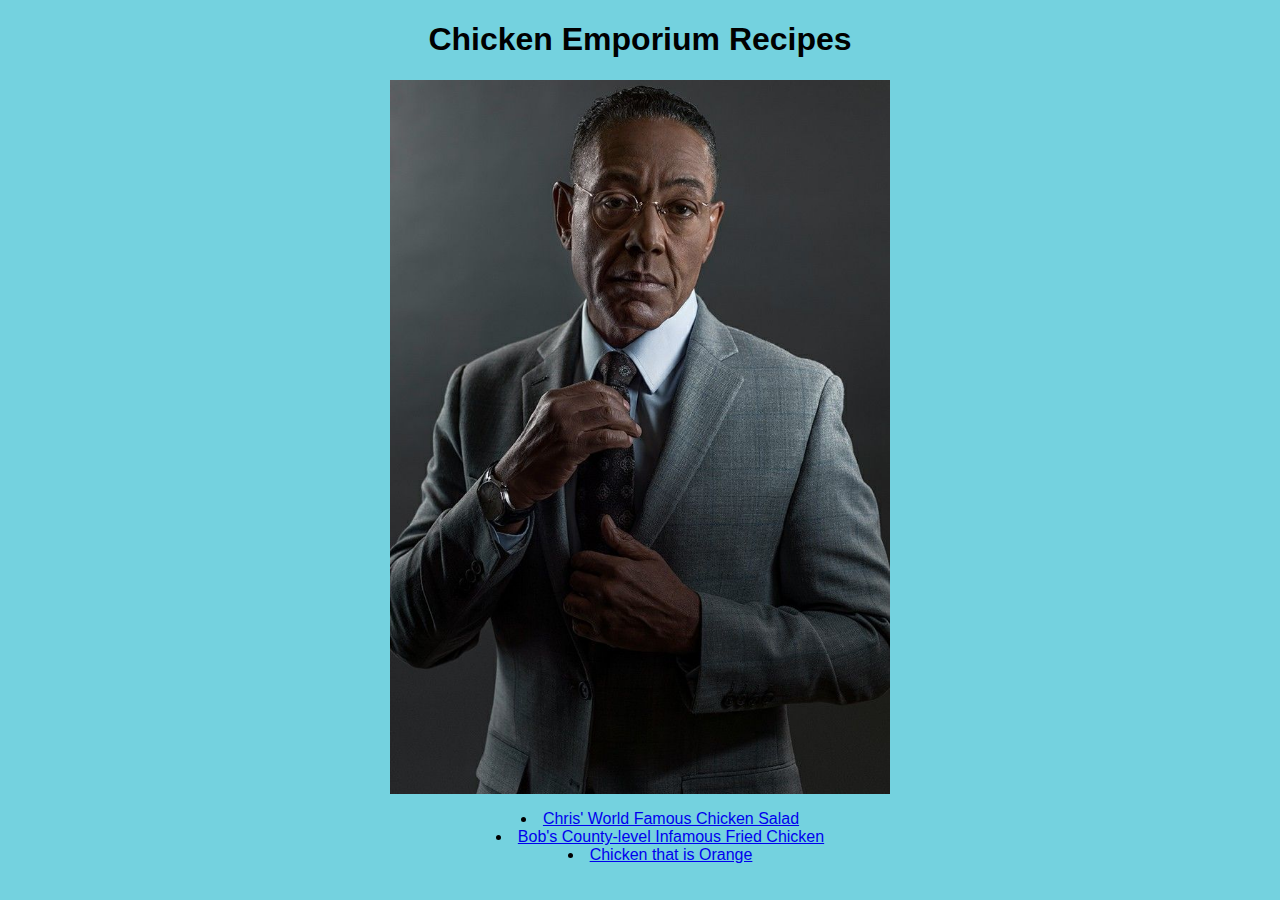
<file: index.html>
<!DOCTYPE html>
<html lang="en">
<head>
    <meta charset="UTF-8">
    <meta http-equiv="X-UA-Compatible" content="IE=edge">
    <meta name="viewport" content="width=device-width, initial-scale=1.0">
    <link rel="stylesheet" href="styles.css">
    <title>Odin Recipes</title>
</head>
<body>
    <h1>Chicken Emporium Recipes</h1>
    <img src="./images/gusfrig.jpg" class="header-image">
    <ul>
        <li><a href="./recipes/chicken-salad.html">Chris' World Famous Chicken Salad</a></li>
        <li><a href="./recipes/fried-chicken.html">Bob's County-level Infamous Fried Chicken</a></li>
        <li><a href="./recipes/orange-chicken.html">Chicken that is Orange</a></li>
    </ul>
</body>
</html>
</file>
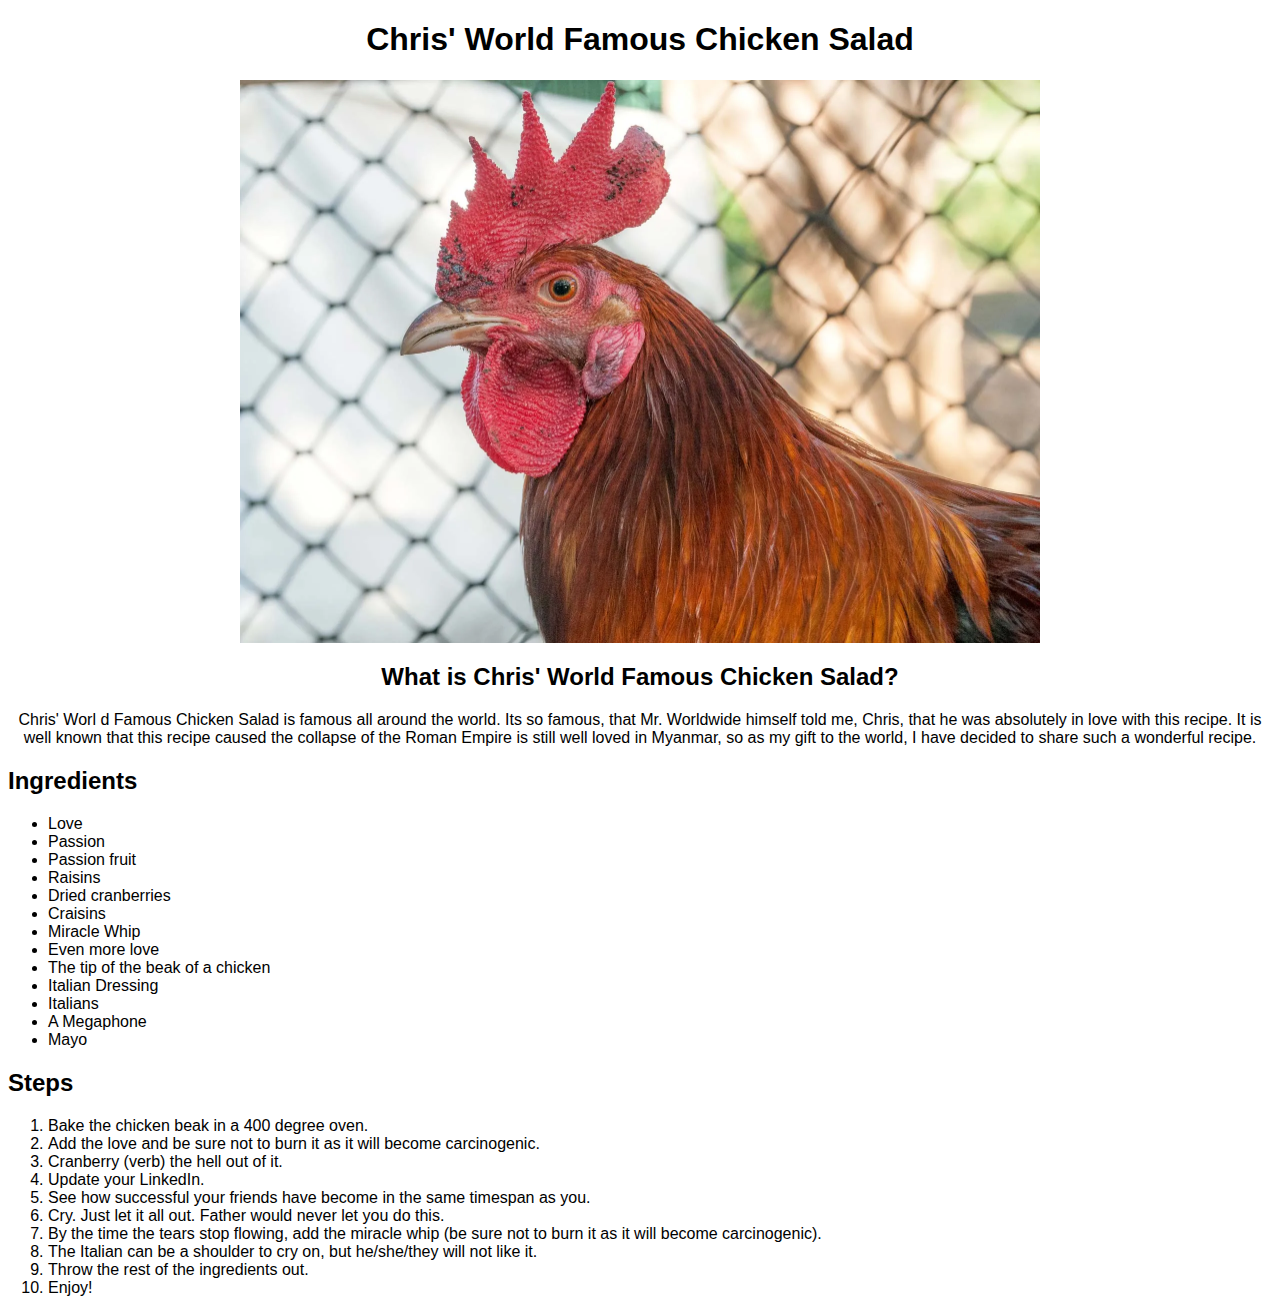
<file: recipes/chicken-salad.html>
<!DOCTYPE html>
<html lang="en">
<head>
    <meta charset="UTF-8">
    <meta http-equiv="X-UA-Compatible" content="IE=edge">
    <meta name="viewport" content="width=device-width, initial-scale=1.0">
    <link rel="stylesheet" href="recipe-styles.css">
    <title>Chicken Salad</title>
</head>
<body>
    <h1>Chris' World Famous Chicken Salad</h1>
    <img src="../images/Chicken.png" class="header-image">
    <h2 class="about-recipe">What is Chris' World Famous Chicken Salad?</h2>
    <p>Chris' Worl d Famous Chicken Salad is famous all around the world.
        Its so famous, that Mr. Worldwide himself told me, Chris, that he was
        absolutely in love with this recipe. It is well known that this recipe caused
        the collapse of the Roman Empire is still well loved in Myanmar, so as my
        gift to the world, I have decided to share such a wonderful recipe.
    </p>
    <h2>Ingredients</h2>
    <ul>
        <li>Love</li>
        <li>Passion</li>
        <li>Passion fruit</li>
        <li>Raisins</li>
        <li>Dried cranberries</li>
        <li>Craisins</li>
        <li>Miracle Whip</li>
        <li>Even more love</li>
        <li>The tip of the beak of a chicken</li>
        <li>Italian Dressing</li>
        <li>Italians</li>
        <li>A Megaphone</li>
        <li>Mayo</li>
    </ul>
    <h2>Steps</h2>
    <ol>
        <li>Bake the chicken beak in a 400 degree oven.</li>
        <li>Add the love and be sure not to burn it as it will become carcinogenic.</li>
        <li>Cranberry (verb) the hell out of it.</li>
        <li>Update your LinkedIn.</li>
        <li>See how successful your friends have become in the same timespan as you.</li>
        <li>Cry. Just let it all out. Father would never let you do this.</li>
        <li>By the time the tears stop flowing, add the miracle whip (be sure not to burn it as it will become carcinogenic).</li>
        <li>The Italian can be a shoulder to cry on, but he/she/they will not like it.</li>
        <li>Throw the rest of the ingredients out.</li>
        <li>Enjoy!</li>
    </ol>
</body>
</html>
</file>
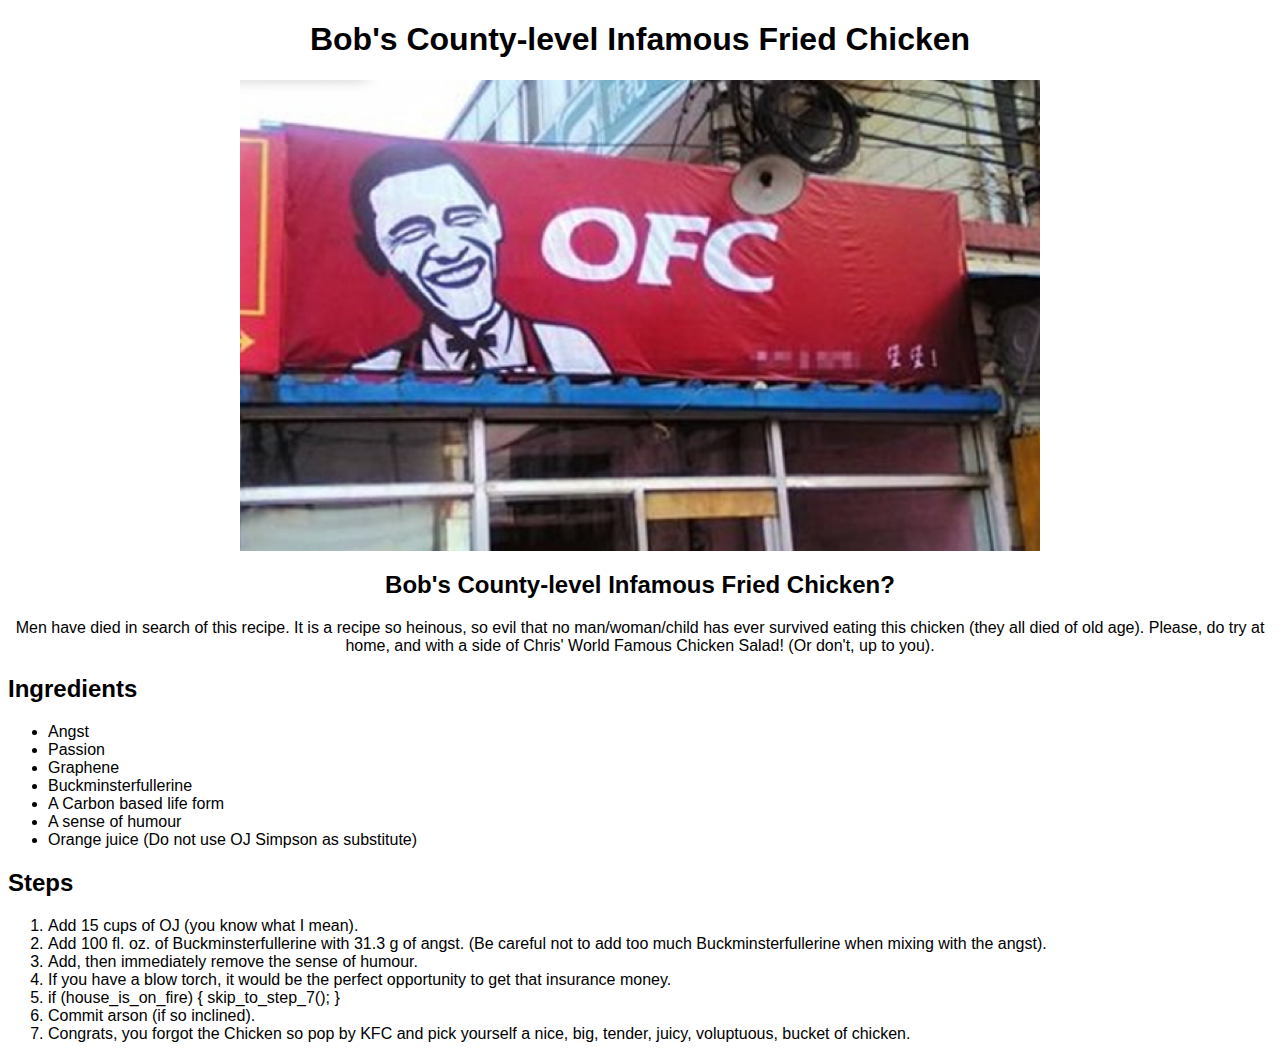
<file: recipes/fried-chicken.html>
<!DOCTYPE html>
<html lang="en">
<head>
    <meta charset="UTF-8">
    <meta http-equiv="X-UA-Compatible" content="IE=edge">
    <meta name="viewport" content="width=device-width, initial-scale=1.0">
    <link rel="stylesheet" href="recipe-styles.css">
    <title>Fried Chicken</title>
</head>
<body>
    <h1>Bob's County-level Infamous Fried Chicken</h1>
    <img src="../images/ofc.png" class="header-image">
    <h2 class="about-recipe">Bob's County-level Infamous Fried Chicken?</h2>
    <p>Men have died in search of this recipe. It is a recipe so heinous, so evil that no man/woman/child
        has ever survived eating this chicken (they all died of old age). Please, do try at home, and with a 
        side of Chris' World Famous Chicken Salad! (Or don't, up to you).
    </p>
    <h2>Ingredients</h2>
    <ul>
        <li>Angst</li>
        <li>Passion</li>
        <li>Graphene</li>
        <li>Buckminsterfullerine</li>
        <li>A Carbon based life form</li>
        <li>A sense of humour</li>
        <li>Orange juice (Do not use OJ Simpson as substitute)</li>
    </ul>
    <h2>Steps</h2>
    <ol>
        <li>Add 15 cups of OJ (you know what I mean).</li>
        <li>Add 100 fl. oz. of Buckminsterfullerine with 31.3 g of angst. (Be careful not to add too much Buckminsterfullerine when mixing with the angst).</li>
        <li>Add, then immediately remove the sense of humour.</li>
        <li>If you have a blow torch, it would be the perfect opportunity to get that insurance money.</li>
        <li>if (house_is_on_fire) { skip_to_step_7(); }</li>
        <li>Commit arson (if so inclined).</li>
        <li>Congrats, you forgot the Chicken so pop by KFC and pick yourself a nice, big, tender, juicy, voluptuous, bucket of chicken.</li>
    </ol>
</body>
</html>
</file>
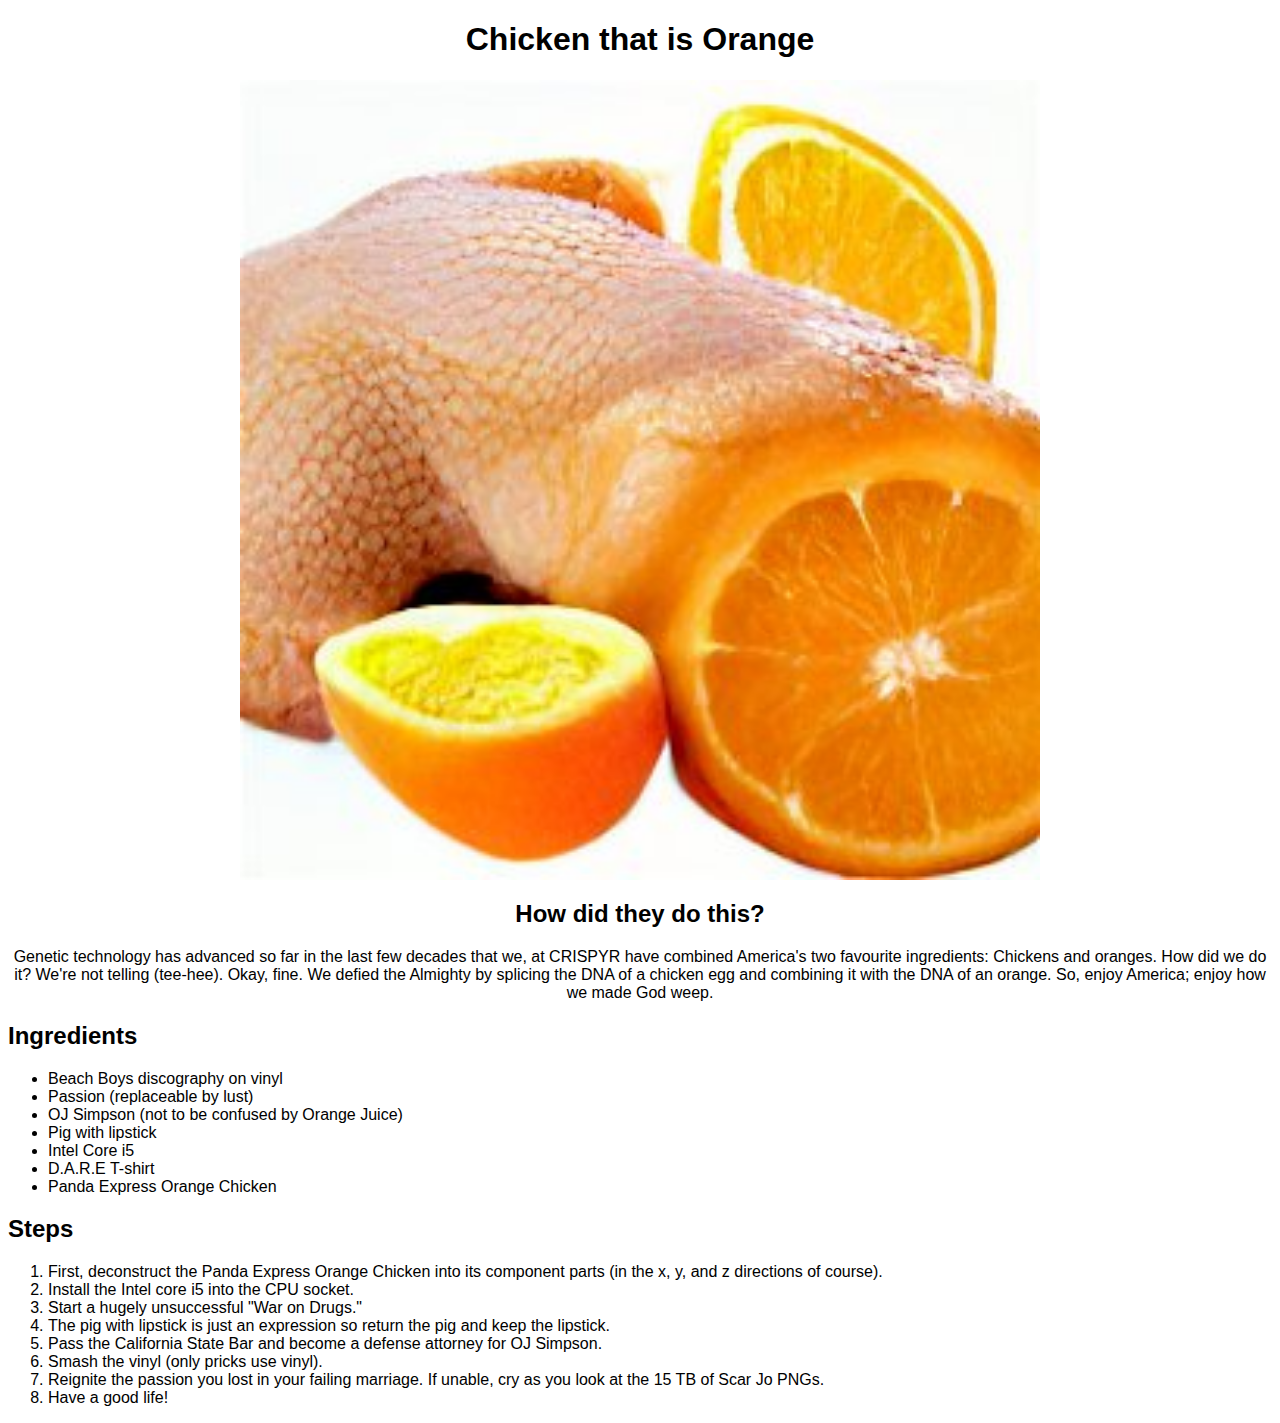
<file: recipes/orange-chicken.html>
<!DOCTYPE html>
<html lang="en">
<head>
    <meta charset="UTF-8">
    <meta http-equiv="X-UA-Compatible" content="IE=edge">
    <meta name="viewport" content="width=device-width, initial-scale=1.0">
    <link rel="stylesheet" href="recipe-styles.css">
    <title>Orange Chicken</title>
</head>
<body>
    <h1>Chicken that is Orange</h1>
    <img src="../images/oj.png" class="header-image">
    <h2 class="about-recipe">How did they do this?</h2>
    <p>Genetic technology has advanced so far in the last few decades that we, at 
        CRISPYR have combined America's two favourite ingredients: Chickens and oranges. How did we do it? 
        We're not telling (tee-hee). Okay, fine. We defied the Almighty by splicing the DNA of a chicken egg and combining it with the DNA
        of an orange. So, enjoy America; enjoy how we made God weep.
    </p>
    <h2>Ingredients</h2>
    <ul>
        <li>Beach Boys discography on vinyl</li>
        <li>Passion (replaceable by lust)</li>
        <li>OJ Simpson (not to be confused by Orange Juice)</li>
        <li>Pig with lipstick</li>
        <li>Intel Core i5</li>
        <li>D.A.R.E T-shirt</li>
        <li>Panda Express Orange Chicken</li>
    </ul>
    <h2>Steps</h2>
    <ol>
        <li>First, deconstruct the Panda Express Orange Chicken into its component parts (in the x, y, and z directions of course).</li>
        <li>Install the Intel core i5 into the CPU socket.</li>
        <li>Start a hugely unsuccessful "War on Drugs."</li>
        <li>The pig with lipstick is just an expression so return the pig and keep the lipstick.</li>
        <li>Pass the California State Bar and become a defense attorney for OJ Simpson.</li>
        <li>Smash the vinyl (only pricks use vinyl).</li>
        <li>Reignite the passion you lost in your failing marriage. If unable, cry as you look at the 15 TB of Scar Jo PNGs.</li>
        <li>Have a good life! </li>
    </ol>
</body>
</html>
</file>
<file: styles.css>
body {
    background-color: rgb(116, 210, 223);
    font-family: Arial, Helvetica, sans-serif;
}

h1 {
    text-align: center;
    font-weight: bolder;
}

ul {
    list-style-position: inside;
    text-align: center;
}

.header-image {
    display: block;
    margin-left: auto;
    margin-right: auto;
    height: auto;
    width: 500px;
}
</file>
<file: recipes/recipe-styles.css>
body {
    font-family: Arial, Helvetica, sans-serif;
}

h1 {
    size: 150px;
    text-align: center;
}

h2 {
    size: 75px;
}

p {
    text-align: center;
}

.header-image {
    display: block;
    margin-left: auto;
    margin-right: auto;
    height: auto;
    width: 800px;
}

h2.about-recipe {
    text-align: center;
}
</file>
